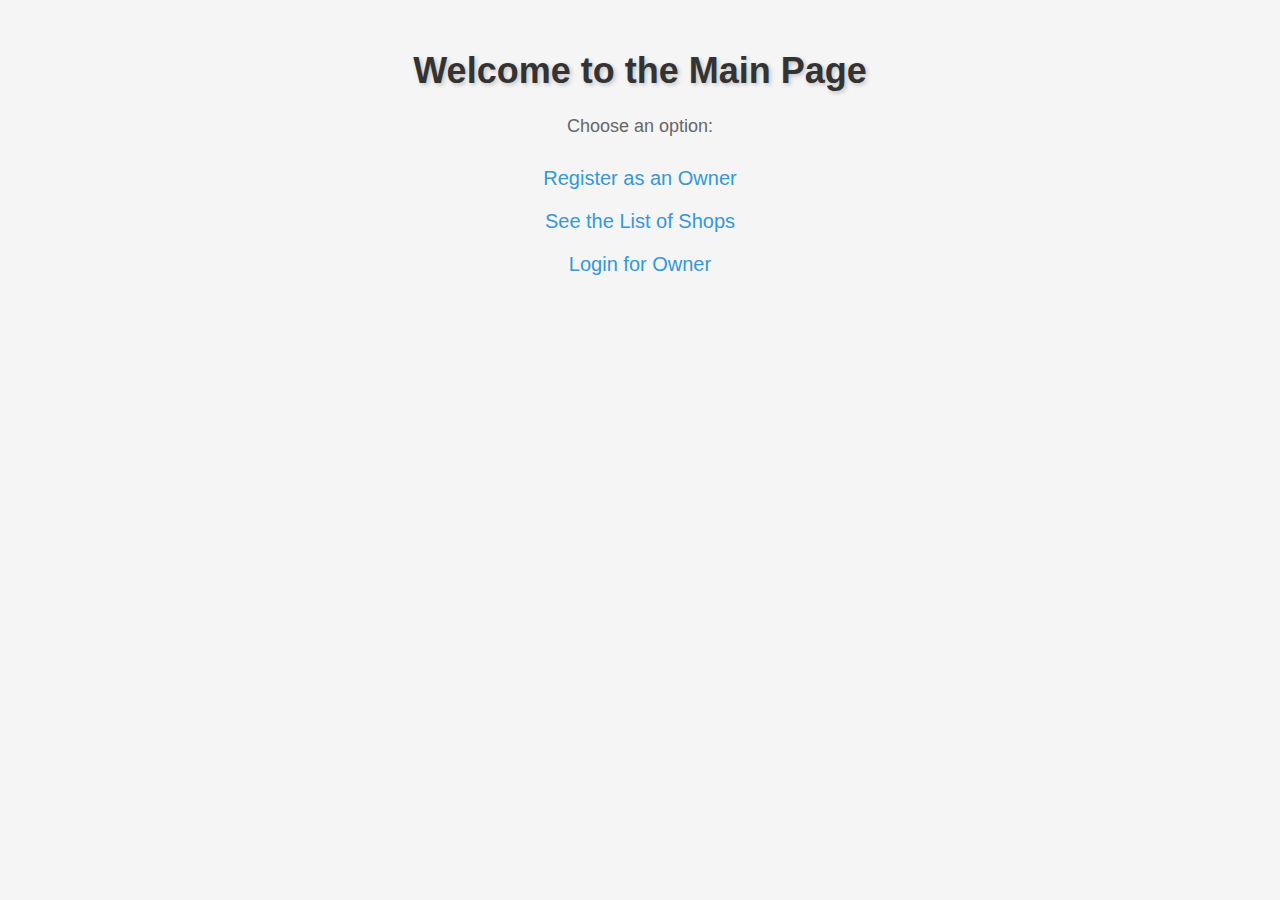
<file: index.html>
<!DOCTYPE html>
<html lang="en">
<head>
  <meta charset="UTF-8">
  <title>Main Page</title>
  <style>
    body {
      font-family: 'Arial', sans-serif;
      background-color: #f5f5f5;
      margin: 0;
      padding: 0;
    }
    
    h1 {
      text-align: center;
      color: #333;
      margin-top: 50px;
      font-size: 36px;
      text-shadow: 2px 2px 4px rgba(0, 0, 0, 0.2);
    }
    
    p {
      text-align: center;
      color: #666;
      font-size: 18px;
    }
    
    ul {
      list-style: none;
      padding: 0;
      text-align: center;
      margin-top: 30px;
    }
    
    li {
      margin-bottom: 20px;
      transition: transform 0.3s ease-in-out;
    }
    
    li a {
      text-decoration: none;
      color: #3498db;
      font-size: 20px;
      padding: 10px;
      border: 2px solid transparent;
      border-radius: 5px;
      transition: color 0.3s ease-in-out, background-color 0.3s ease-in-out, transform 0.3s ease-in-out;
    }
    
    li a:hover {
      color: #fff;
      background-color: #3498db;
      transform: translateY(-3px);
    }
    
    li a:active {
      transform: translateY(1px);
    }
  </style>
</head>
<body>
  <h1>Welcome to the Main Page</h1>
  
  <p>Choose an option:</p>
  
  <ul>
    <li><a href="registration.html">Register as an Owner</a></li>
    <li><a href="shops.html">See the List of Shops</a></li>
    <li><a href="ownerlogin.html">Login for Owner</a></li>
    <!-- Add other options with their respective href links -->
  </ul>
  
  <script src="script.js"></script>
</body>
</html>
</file>
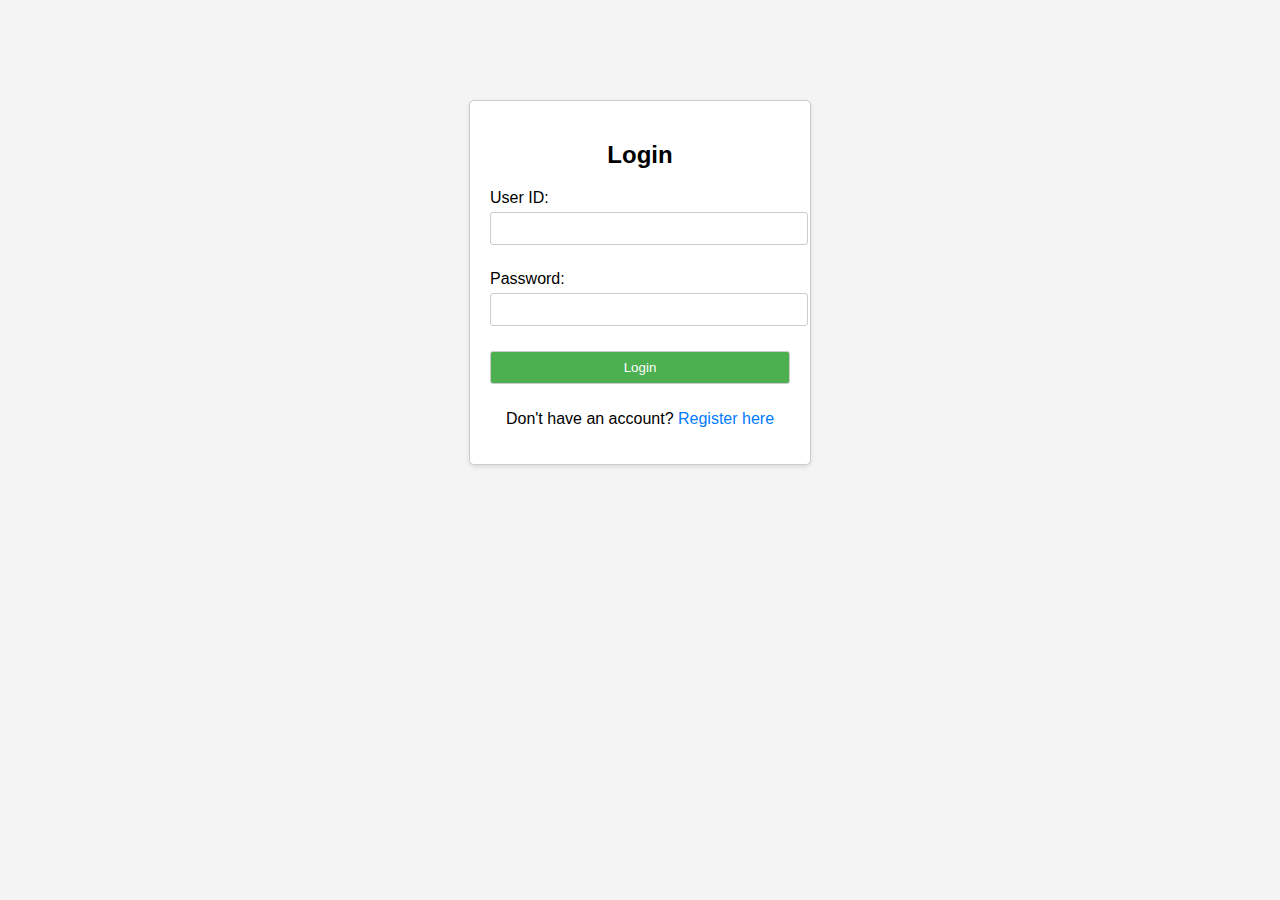
<file: login.html>
<!DOCTYPE html>
<html lang="en">
<head>
  <meta charset="UTF-8">
  <title>Login Page</title>
  <style>
    body {
      font-family: Arial, sans-serif;
      margin: 0;
      padding: 0;
      background-color: #f4f4f4;
    }

    .login-container {
      width: 300px;
      margin: 100px auto;
      padding: 20px;
      border: 1px solid #ccc;
      border-radius: 5px;
      background-color: #fff;
      box-shadow: 0 2px 4px rgba(0, 0, 0, 0.1);
    }

    h2 {
      text-align: center;
    }

    .input-group {
      margin-bottom: 15px;
    }

    label {
      display: block;
      margin-bottom: 5px;
    }

    input[type="text"],
    input[type="password"],
    button {
      width: 100%;
      padding: 8px;
      margin-bottom: 10px;
      border: 1px solid #ccc;
      border-radius: 3px;
    }

    button {
      background-color: #4caf50;
      color: white;
      cursor: pointer;
    }

    button:hover {
      background-color: #45a049;
    }

    p {
      text-align: center;
    }

    a {
      text-decoration: none;
      color: #007bff;
    }

    a:hover {
      text-decoration: underline;
    }
  </style>
</head>
<body>
  <div class="login-container">
    <h2>Login</h2>
    <form id="loginForm">
      <div class="input-group">
        <label for="userId">User ID:</label>
        <input type="text" id="userId" required>
      </div>
      <div class="input-group">
        <label for="password">Password:</label>
        <input type="password" id="password" required>
      </div>
      <button type="submit">Login</button>
    </form>
    <p>Don't have an account? <a href="registration.html">Register here</a></p>
  </div>

  <script src="script.js"></script>
</body>
</html>
</file>
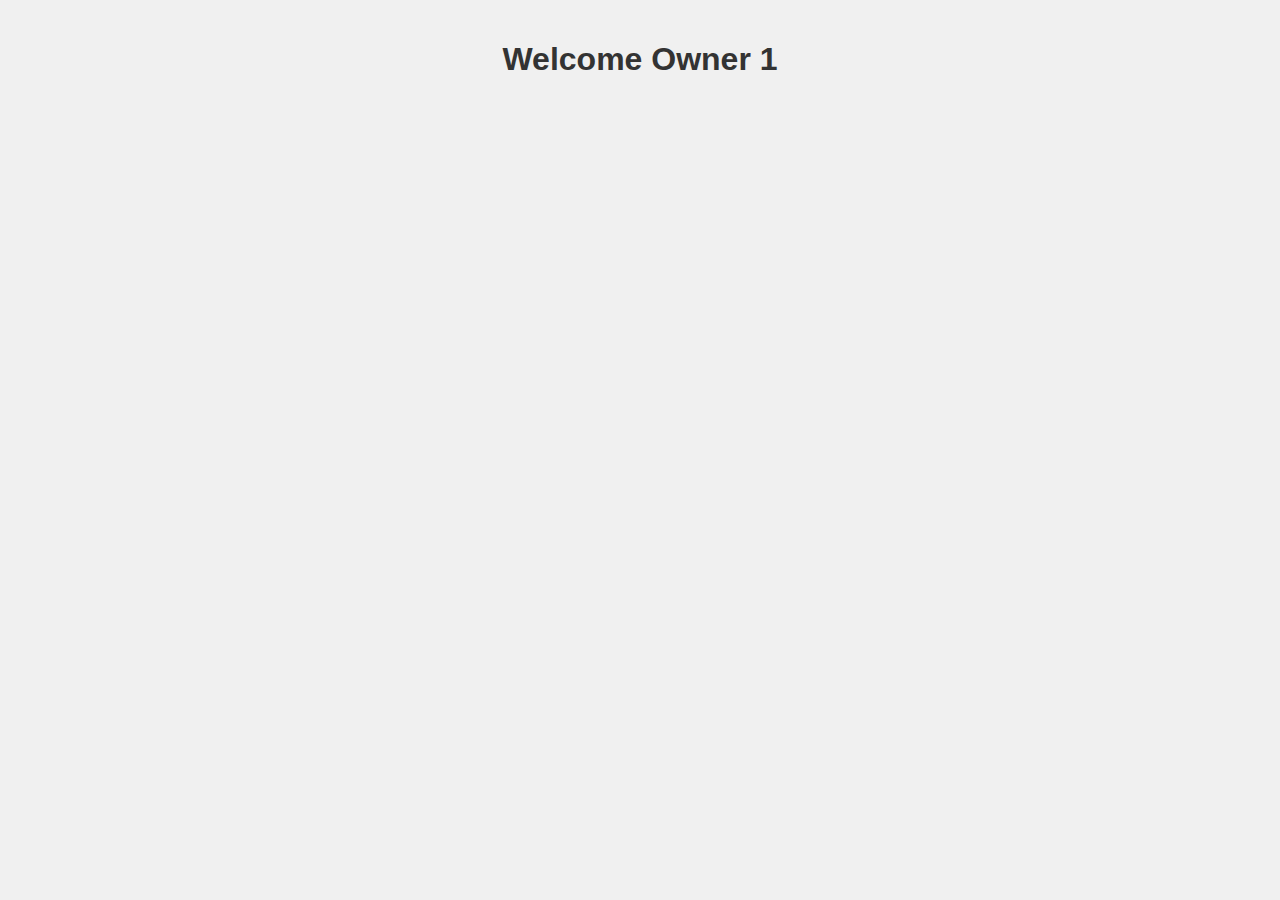
<file: owner1.html>
<!DOCTYPE html>
<html lang="en">
<head>
  <meta charset="UTF-8">
  <title>Owner 1</title>
  <style>
    body {
      font-family: Arial, sans-serif;
      background-color: #f0f0f0;
      margin: 0;
      padding: 20px;
      text-align: center;
    }

    h1 {
      color: #333;
      margin-bottom: 20px;
    }

    /* Additional styling for specific elements */
    /* Add your styles here */
  </style>
</head>
<body>
  <h1>Welcome Owner 1</h1>
  <!-- Your content for Owner 1 page -->
</body>
</html>
</file>
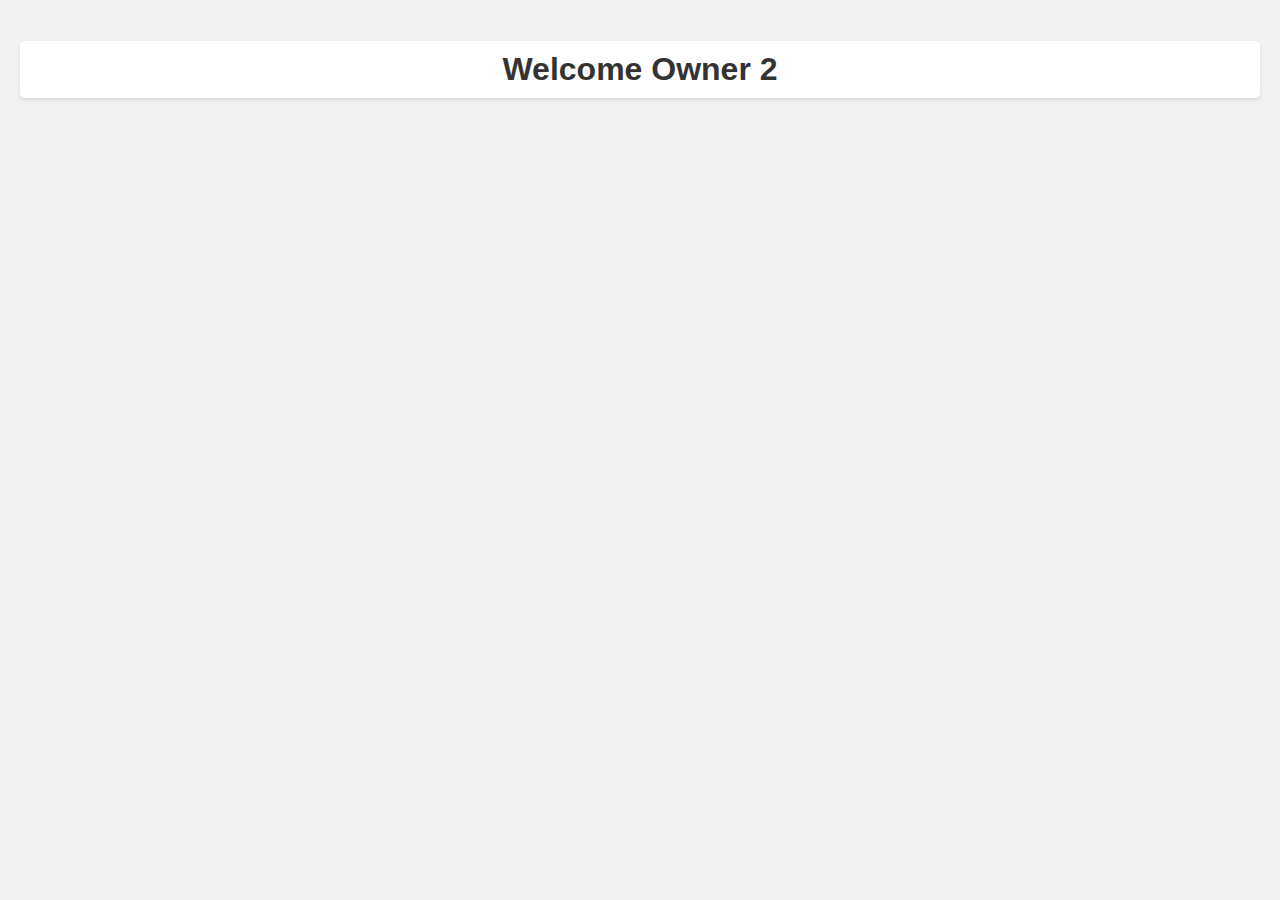
<file: owner2.html>
<!DOCTYPE html>
<html lang="en">
<head>
  <meta charset="UTF-8">
  <title>Owner 2</title>
  <style>
    body {
      font-family: Arial, sans-serif;
      background-color: #f2f2f2;
      margin: 0;
      padding: 20px;
      text-align: center;
    }

    h1 {
      color: #333;
      background-color: #fff;
      padding: 10px;
      border-radius: 5px;
      box-shadow: 0 2px 4px rgba(0, 0, 0, 0.1);
    }
  </style>
</head>
<body>
  <h1>Welcome Owner 2</h1>
  <!-- Your content for Owner 2 page -->
</body>
</html>
</file>
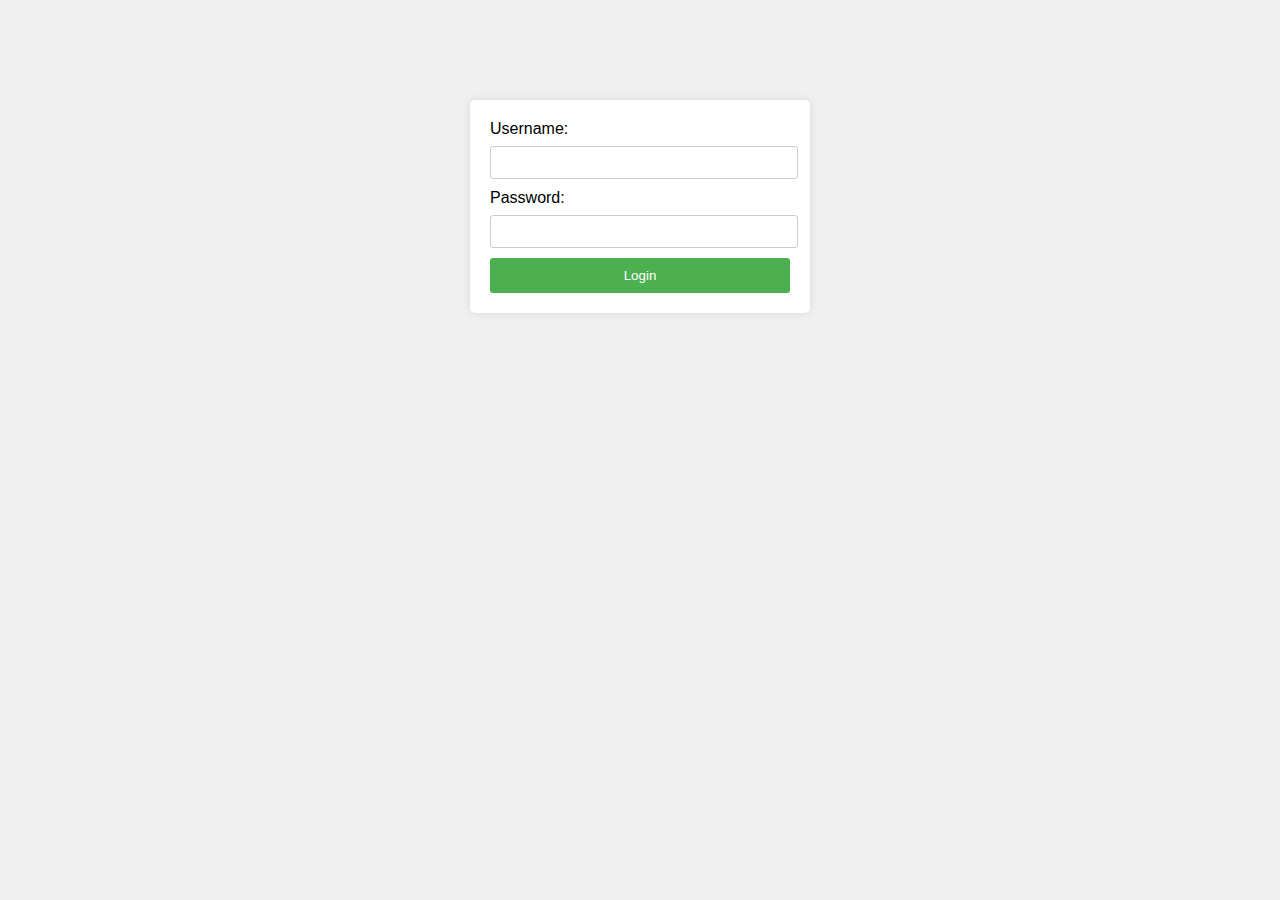
<file: ownerlogin.html>
<!DOCTYPE html>
<html lang="en">
<head>
  <meta charset="UTF-8">
  <title>Owner Login</title>
  <style>
    body {
      font-family: Arial, sans-serif;
      background-color: #f0f0f0;
      margin: 0;
      padding: 0;
    }

    #loginForm {
      width: 300px;
      margin: 100px auto;
      padding: 20px;
      background-color: #fff;
      border-radius: 5px;
      box-shadow: 0 0 10px rgba(0, 0, 0, 0.1);
    }

    label {
      display: block;
      margin-bottom: 8px;
    }

    input[type="text"],
    input[type="password"] {
      width: calc(100% - 10px);
      padding: 8px;
      margin-bottom: 10px;
      border: 1px solid #ccc;
      border-radius: 3px;
    }

    input[type="button"] {
      width: 100%;
      padding: 10px;
      background-color: #4caf50;
      border: none;
      border-radius: 3px;
      color: white;
      cursor: pointer;
    }

    input[type="button"]:hover {
      background-color: #45a049;
    }
  </style>
  <script>
    function login() {
      var username = document.getElementById('username').value;
      var password = document.getElementById('password').value;

      if (username === 'admin1' && password === '1234') {
        window.location.href = 'owner1.html';
      } else if (username === 'admin2' && password === '5678') {
        window.location.href = 'owner2.html';
      } else {
        alert('Invalid credentials. Please try again.');
      }
    }
  </script>
</head>
<body>
  <form id="loginForm">
    <label for="username">Username:</label>
    <input type="text" id="username" name="username" required><br>
    <label for="password">Password:</label>
    <input type="password" id="password" name="password" required><br>
    <input type="button" value="Login" onclick="login()">
  </form>
</body>
</html>
</file>
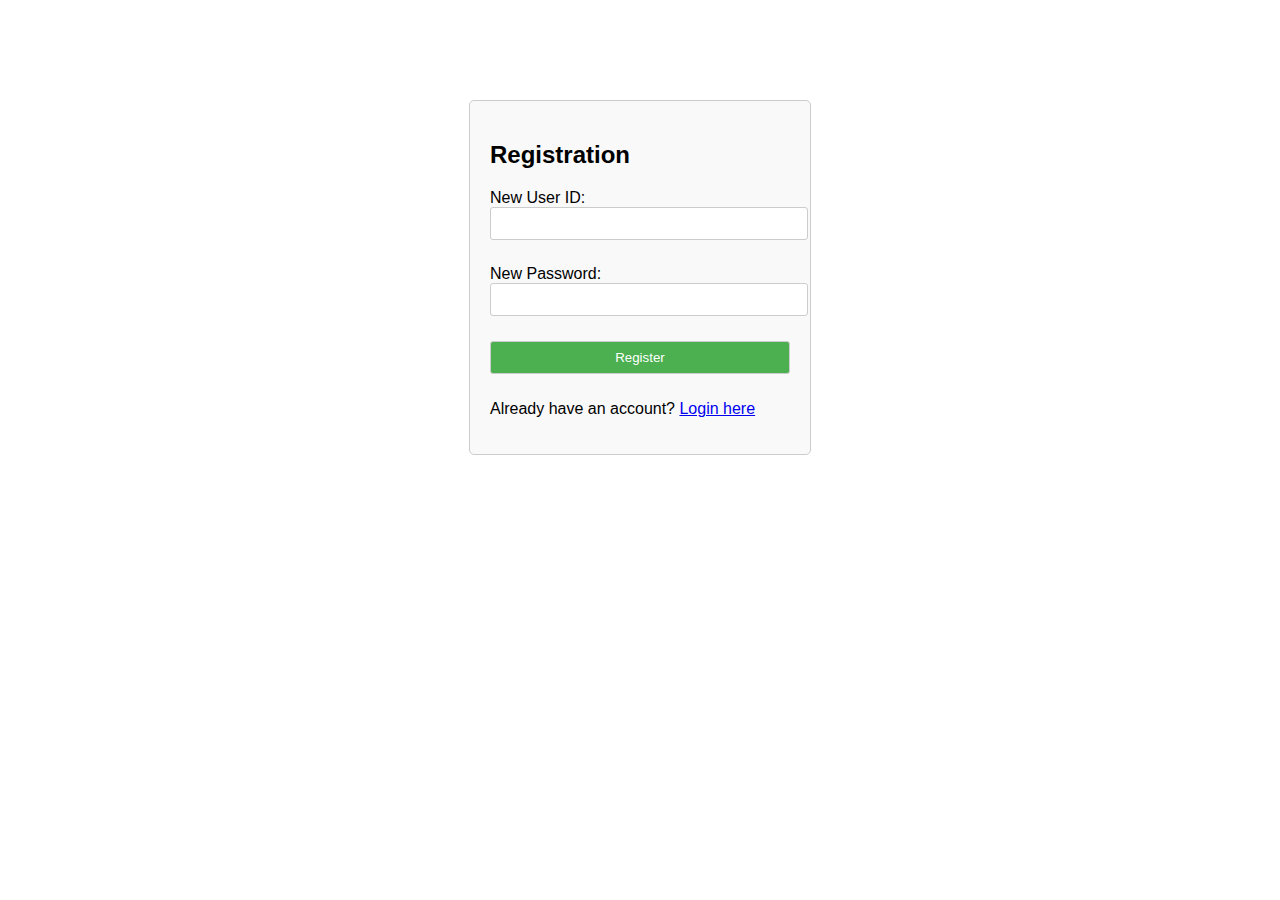
<file: registration.html>
<!DOCTYPE html>
<html lang="en">
<head>
  <meta charset="UTF-8">
  <title>Registration Page</title>
  <style>
    body {
      font-family: Arial, sans-serif;
      margin: 0;
      padding: 0;
    }

    .registration-container {
      width: 300px;
      margin: 100px auto;
      padding: 20px;
      border: 1px solid #ccc;
      border-radius: 5px;
      background-color: #f9f9f9;
    }

    .input-group {
      margin-bottom: 15px;
    }

    input[type="text"],
    input[type="password"],
    button {
      width: 100%;
      padding: 8px;
      margin-bottom: 10px;
      border: 1px solid #ccc;
      border-radius: 3px;
    }

    button {
      background-color: #4caf50;
      color: white;
      cursor: pointer;
    }

    button:hover {
      background-color: #45a049;
    }
  </style>
</head>
<body>
  <div class="registration-container">
    <h2>Registration</h2>
    <form id="registrationForm">
      <div class="input-group">
        <label for="newUserId">New User ID:</label>
        <input type="text" id="newUserId" required>
      </div>
      <div class="input-group">
        <label for="newPassword">New Password:</label>
        <input type="password" id="newPassword" required>
      </div>
      <button type="submit">Register</button>
    </form>
    <p>Already have an account? <a href="login.html">Login here</a></p>
  </div>

  <script src="script.js"></script>
</body>
</html>
</file>
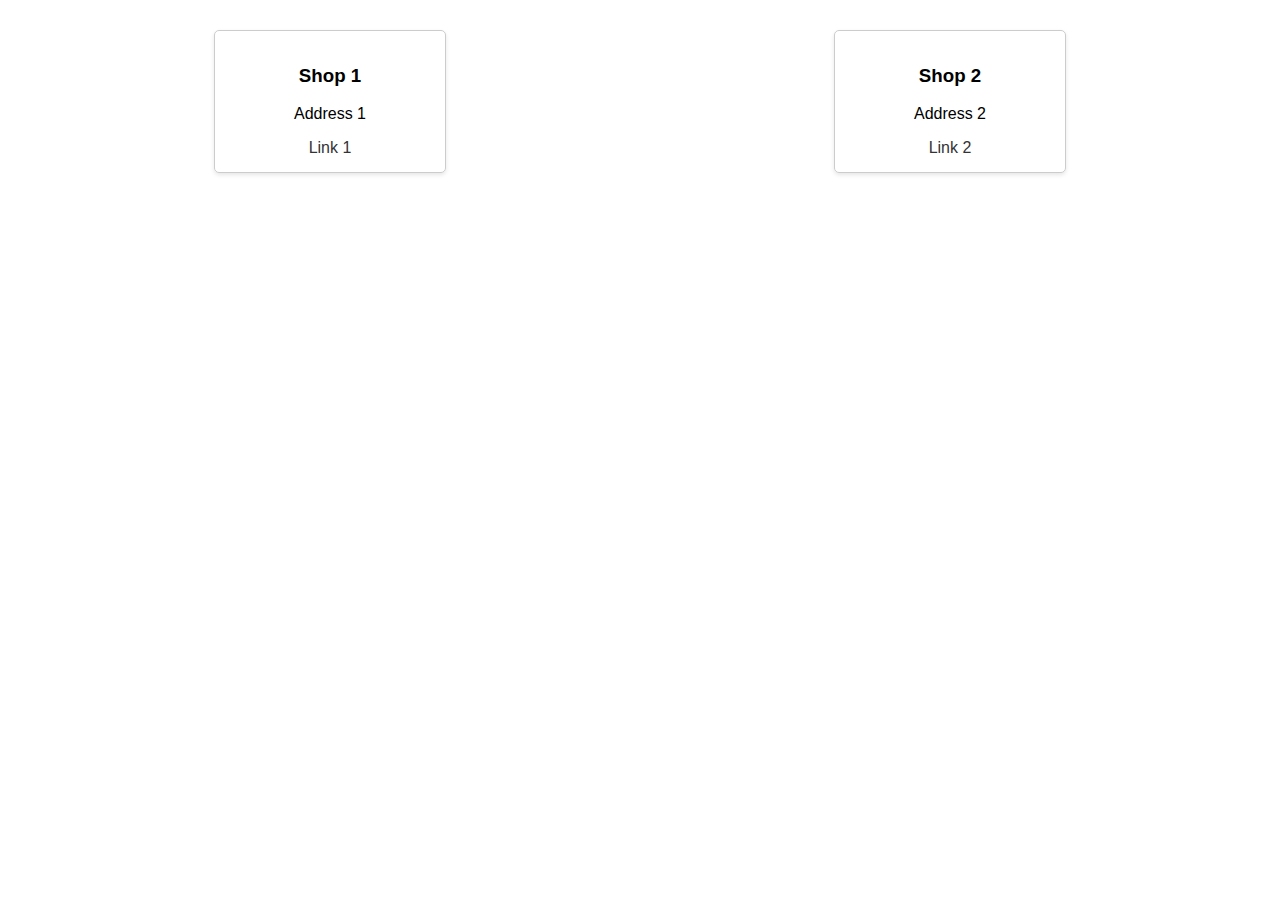
<file: shops.html>
<!DOCTYPE html>
<html lang="en">
<head>
  <meta charset="UTF-8">
  <title>Shops</title>
  <style>
    body {
      font-family: Arial, sans-serif;
      margin: 0;
      padding: 0;
    }

    .shops-container {
      display: flex;
      justify-content: space-around;
      align-items: center;
      flex-wrap: wrap;
      padding: 20px;
    }

    .shop-card {
      width: 200px;
      margin: 10px;
      padding: 15px;
      border: 1px solid #ccc;
      border-radius: 5px;
      box-shadow: 0 2px 4px rgba(0, 0, 0, 0.1);
      text-align: center;
    }

    .shop-card a {
      text-decoration: none;
      color: #333;
      display: block;
      margin-top: 10px;
    }

    .shop-card a:hover {
      color: #e74c3c;
    }
  </style>
</head>
<body>
  <div class="shops-container">
    <div class="shop-card">
      <h3>Shop 1</h3>
      <p>Address 1</p>
      <a href="#">Link 1</a>
    </div>
    <div class="shop-card">
      <h3>Shop 2</h3>
      <p>Address 2</p>
      <a href="#">Link 2</a>
    </div>
    <!-- Add more shop cards as needed -->
  </div>
</body>
</html>
</file>
